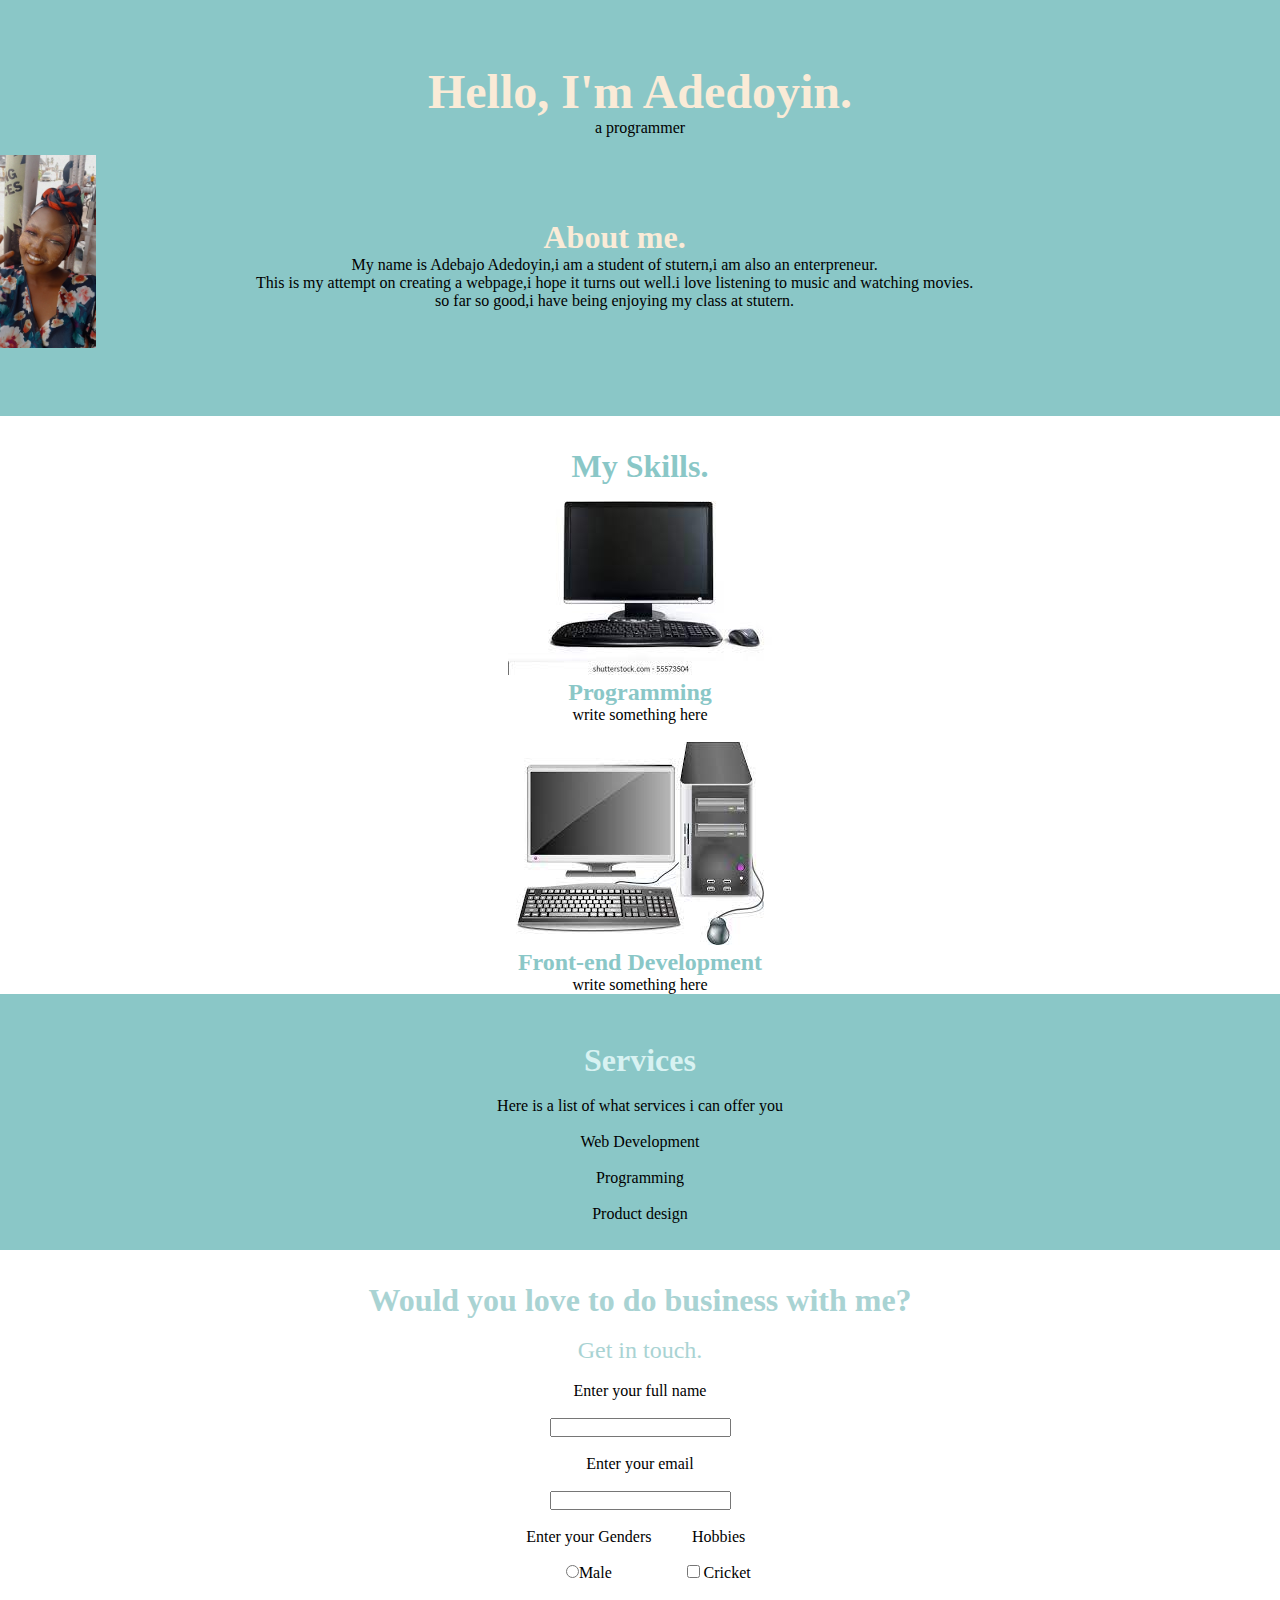
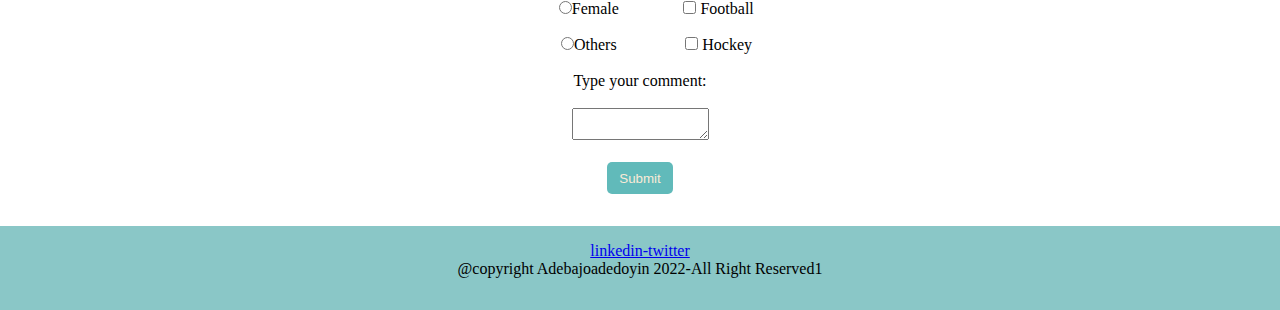
<file: index.html>
<!DOCTYPE html>
<html lang="en">
<head>
    <title>Beginner to pro</title>
    <link rel="stylesheet" href="styles.css"/>
</head>
<body>
    <div id="div1">
<h1>Hello, I'm Adedoyin.</h1>
<p>a programmer</p>
<br>
<span class="book">
    <span>
<img src="IMG-20220418-WA0002.jpg" class="image" style="width: 6em;">
</span>
<span>
<h3>About me.</h3>
<p>My name is Adebajo Adedoyin,i am a student of stutern,i am also an enterpreneur.<br>This is my attempt on creating a webpage,i hope it turns out well.i love listening to music and watching movies.<br>so far so good,i have being enjoying my class at stutern.</p>
</span> 
</span>
 </div>
<div id="div2">
    <h1>My Skills.</h1>
    <img src="computer.jpg">
    <h2>Programming</h2>
    <p>write something here</p>
    <br>
    <img src="download.jpg">
    <h2>Front-end Development</h2>
    <p>write something here</p>
</div>
<div id="div3">
    <h1>Services</h1><br>
    <p>Here is a list of what services i can offer you</p><br>
<ul>
    <li>Web Development</li><br>
    <li>Programming</li><br>
    <li>Product design</li><br>
</ul>
</div>
<div id="div4">
    <h1>Would you love to do business with me?</h1><br>
    <p>Get in touch.</p><br>
  <label for="name">Enter your full name</label><br><br>
  <input type="text" id="name" placeholder=""><br><br>
  <label for="email">Enter your email</label><br><br>
  <input type="email" id="email" placeholder=""><br><br>
<span class="split">
    <span>
        Enter your Genders<br><br>
        <input type="radio" name="gender" value="male" id="radio-male">Male<br><br>
       <input type="radio" name="gender" value="Female" id="radio-female">Female<br><br>
       <input type="radio" name="gender" value="others" id="radio-others">Others<br><br>
    </span>
    <span>
        Hobbies<br><br>
    <input type="checkbox" name="cricket" value="cricket" id="checkbox-cricket">
    <label for="cricket">Cricket</label><br><br>
    <input type="checkbox" name="football" value="football" id="checkbox-football">
    <label for="football">Football</label><br><br>
    <input type="checkbox" name="hockey" value="hockey" id="checkbox-hockey">
    <label for="hockey">Hockey</label><br><br>
    </span>
</span>
Type your comment:<br><br>
<textarea rows="2" cols="15" id="text_area"></textarea><br><br>
<button type="submit" value="submit" id="submit_button">Submit</button>
    </div>
    <div id="div5">
    <footer id="footer">
        <a href="https://www.linkedin.com/in/adedoyin-adebajo-4706bb22a">linkedin-twitter</a><br>
        @copyright Adebajoadedoyin 2022-All Right Reserved1
    
    </footer>
    </div>
</body>
</html>
</file>
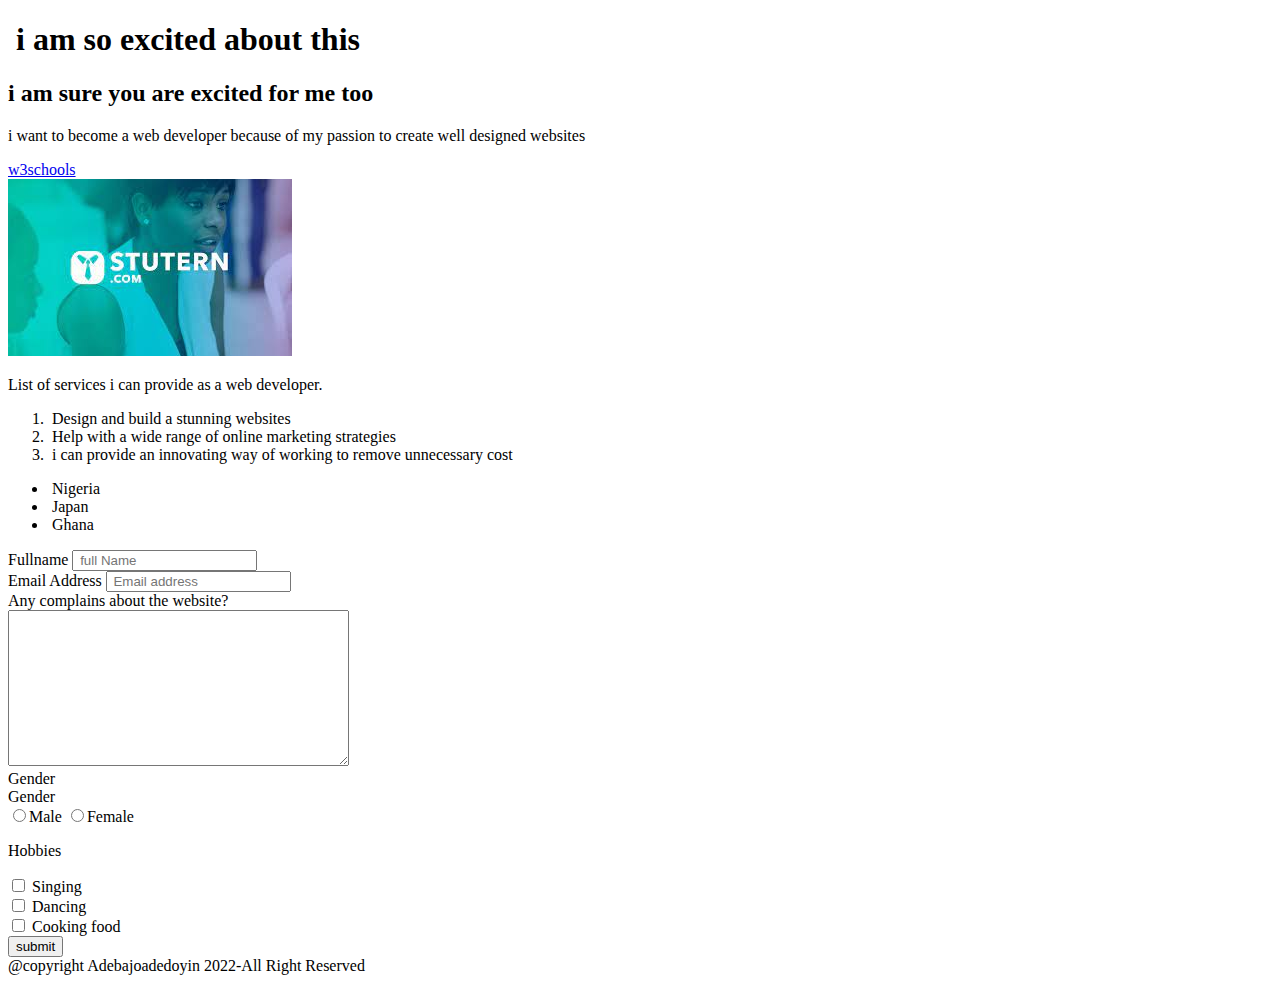
<file: assignment.html>
<!DOCTYPE html>
<html >
<head>
    
    <title>My first html</title>
</head>
<body>
    <h1 id="h1">&nbsp;i am so excited about this</h1>
    <h2 id="h2"> i am sure you are excited for me too</h2>
    <p id="reason">i want to become a web developer because of my passion to create  well designed websites</p> 
   <a href="https://www.w3schools.com/" id="external_link">w3schools</a><br>
   <img src="stutern img.jfif" alt="stutern pic" id="image">
   <p>List of services i can provide as a web developer.</p>
   <ol>
       <li id="service1">&nbsp;Design and build a stunning websites</li>
       <li id="service2">&nbsp;Help with a wide range of online marketing strategies</li>
       <li id="service3">&nbsp;i can provide an innovating way of working to remove unnecessary cost </li>
    </ol>
    <ul id="unordered">
        <li id="country1"> &nbsp;Nigeria</li>
        <li id="country2">&nbsp;Japan</li>
        <li id="country3">&nbsp;Ghana</li>
    </ul>
    <form>
        <label for="name">Fullname</label>
        <input type="text" id="Name" placeholder="&nbsp;full Name" /><br>
        <label for="email address":>Email Address</label> 
        <input type="email" id="email_address" placeholder="&nbsp;Email address"/> <br>
        Any complains about the website?<br>
        <textarea rows="10" cols="40" id="text_area" ></textarea><br>
        Gender <br>
        <label for="gender">Gender</label><br>
        <input type="radio" id="radio_male" name="gender" value="male"/>Male
        <input type="radio" id="radio_female" name="gender" value="female"/>Female
        <p id="check-box">Hobbies</p>
        <input type="checkbox" id="Singing" name="Singing" value="Singing"/>
        <label for="Singing">Singing</label><br>
        <input type="checkbox" id="Dancing" name="Dancing" value="Dancing"/>
        <label for="Dancing">Dancing</label><br>
        <input type="checkbox" id="Cooking food" name="Cooking food" value="Cooking food"/>
        <label for="Cooking food">Cooking food</label>
        <br>
        <button type="submit" id="submit_button" value="submit">submit</button >
        <label for="submit"></label>
        </form>
        <footer id="footer">
            @copyright Adebajoadedoyin 2022-All Right Reserved
        </footer>
       
    
</body>
</html>
</file>
<file: styles.css>
* {
    margin: 0;
    padding: 0;
}
#div1{
    background-color: rgb(138, 199, 199);
    text-align: center;
    height: 22em;
    padding-top: 4em;

}
.book {
    display: flex;
    justify-content: left;
    gap: 10rem;
    
    


}
#div1 h1{
    color: antiquewhite;
    font-size: 3em;
    
}
#div1 h3{
    color: antiquewhite;
    font-size:2em ;
    margin-top: 2em;

}
#div2{
    text-align: center;
    margin-top: 2em;
}
#div2 h1{
    color: rgb(138, 199, 199);
    font: bold;
}
#div2 h2{
    color: rgb(138, 199, 199);
}
#div3{
    background-color:rgb(138, 199, 199) ;
    text-align: center;
    height: 10em;
    padding-top: 3em;
    padding-bottom: 3em;
}
#div3 h1{
    color:rgb(216, 242, 242) ;
}
#div4{
    text-align: center;
    padding-top: 2em;
    padding-bottom: 2em;
}#div4 h1{
    color: rgb(169, 211, 211);
}
#div4 p{
    color:rgb(169, 211, 211);
    font-size: 1.5em;
}
#submit_button{
    background-color: rgb(97, 186, 186);
    color: antiquewhite;
    width: 5em;
    border: none;
    border-radius: 5px;
    height: 2rem;

} 
.split {
    display: flex;
    justify-content: center;
    gap: 2rem;
}
#div5{
    background-color:rgb(138, 199, 199);
    text-align:center;
    padding-top: 1em;
    padding-bottom:2em;
}
</file>
